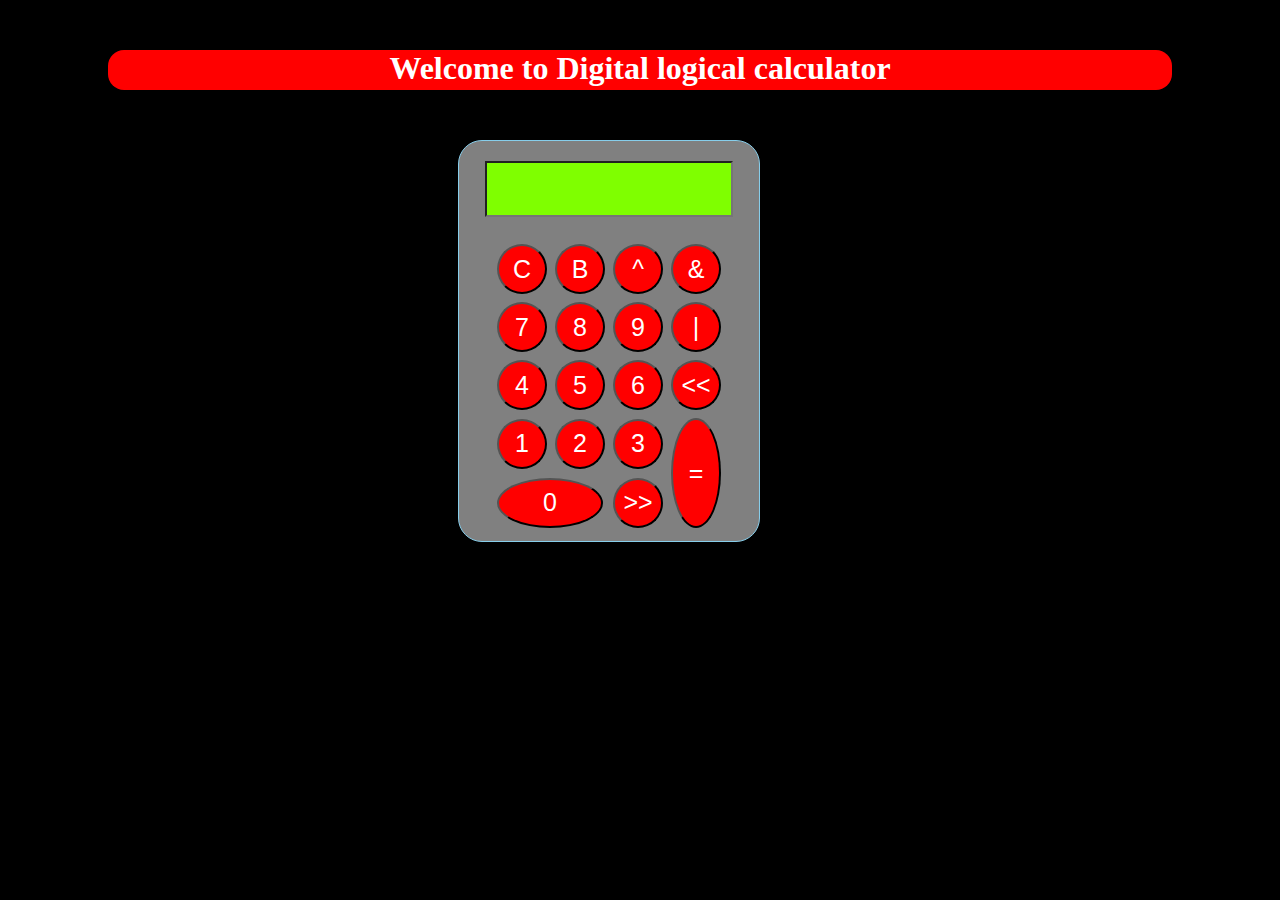
<file: index.html>
<!DOCTYPE html>
<html lang="en">

<head>
    <meta charset="UTF-8">
    <meta http-equiv="X-UA-Compatible" content="IE=edge">
    <meta name="viewport" content="width=device-width, initial-scale=1.0">
    <link rel="stylesheet" href="calc.css">
    <title>Logical Calculator</title>
</head>

<body>
    <script src="calc.js"></script>
    <div class="head">
        <h1>Welcome to Digital logical calculator</h1>
    </div>

    <div class="formstyle">
        <form action="" name="form1">
            <input class="textview" name="textview">
        </form>
        <center>
            <table>
                <tr>
                    <td><input class="btn" type="button" value="C" onclick="form1.textview.value=''"></td>
                    <td> <input class="btn" type="button" value="B" onclick="backspace()"> </td>
                    <td> <input class="btn" type="button" value="^" onclick="insert('^')"> </td>
                    <td> <input class="btn" type="button" value="&" onclick="insert('&')"> </td>
                </tr>
                <tr>
                    <td> <input class="btn" type="button" value="7" onclick="insert(7)"> </td>
                    <td> <input class="btn" type="button" value="8" onclick="insert(8)"> </td>
                    <td> <input class="btn" type="button" value="9" onclick="insert(9)"> </td>
                    <td> <input class="btn" type="button" value="|" onclick="insert('|')"> </td>
                </tr>
                <tr>
                    <td> <input class="btn" type="button" value="4" onclick="insert(4)"> </td>
                    <td> <input class="btn" type="button" value="5" onclick="insert(5)"> </td>
                    <td> <input class="btn" type="button" value="6" onclick="insert(6)"> </td>
                    <td> <input class="btn" type="button" value="<<" onclick="insert('<<')"> </td>
                </tr>
                <tr>
                    <td> <input class="btn" type="button" value="1" onclick="insert(1)"> </td>
                    <td> <input class="btn" type="button" value="2" onclick="insert(2)"> </td>
                    <td> <input class="btn" type="button" value="3" onclick="insert(3)"> </td>
                    <td rowspan=5> <input class="btn" style="height: 110px" type="button" value="=" onclick="equal()"> </td>
                </tr>
                <tr>
                    <td colspan=2> <input class="btn" style="width: 106px" type="button" value="0" onclick="insert(0)"> </td>
                    <td> <input class="btn" type="button" value=">>" onclick="insert('>>')"> </td>
                </tr>
            </table>
        </center>
    </div>

</body>


</html>
</file>
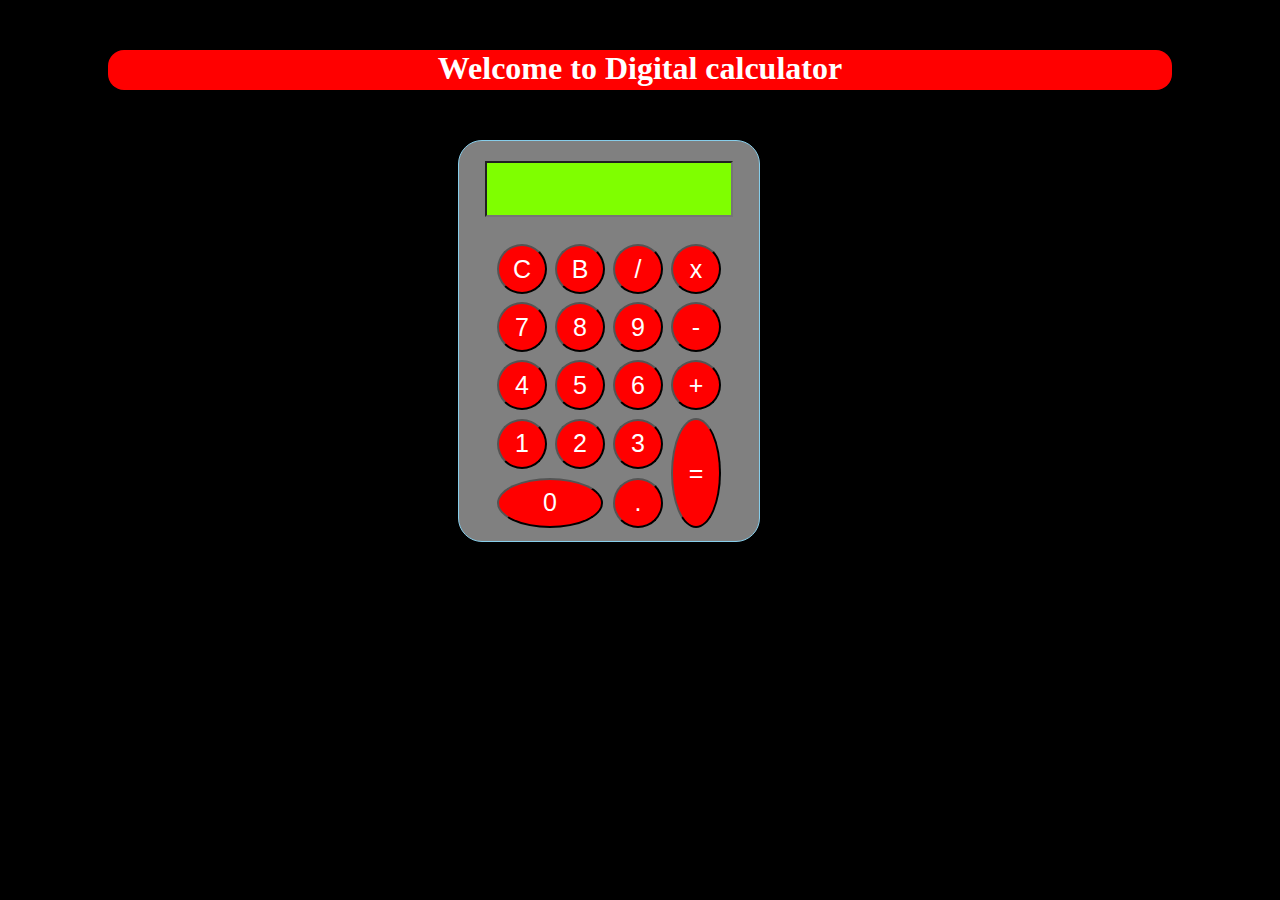
<file: calc.html>
<!DOCTYPE html>
<html lang="en">

<head>
    <meta charset="UTF-8">
    <meta http-equiv="X-UA-Compatible" content="IE=edge">
    <meta name="viewport" content="width=device-width, initial-scale=1.0">
    <link rel="stylesheet" href="calc.css">
    <title>Digital Calculator</title>
</head>

<body>
    <script src="calc.js"></script>
    <div class="head">
        <h1>Welcome to Digital calculator</h1>
    </div>

    <div class="formstyle">
        <form action="" name="form1">
            <input class="textview" name="textview">
        </form>
        <center>
            <table>
                <tr>
                    <td><input class="btn" type="button" value="C" onclick="form1.textview.value=''"></td>
                    <td> <input class="btn" type="button" value="B" onclick="backspace()"> </td>
                    <td> <input class="btn" type="button" value="/" onclick="insert('/')"> </td>
                    <td> <input class="btn" type="button" value="x" onclick="insert('*')"> </td>
                </tr>
                <tr>
                    <td> <input class="btn" type="button" value="7" onclick="insert(7)"> </td>
                    <td> <input class="btn" type="button" value="8" onclick="insert(8)"> </td>
                    <td> <input class="btn" type="button" value="9" onclick="insert(9)"> </td>
                    <td> <input class="btn" type="button" value="-" onclick="insert('-')"> </td>
                </tr>
                <tr>
                    <td> <input class="btn" type="button" value="4" onclick="insert(4)"> </td>
                    <td> <input class="btn" type="button" value="5" onclick="insert(5)"> </td>
                    <td> <input class="btn" type="button" value="6" onclick="insert(6)"> </td>
                    <td> <input class="btn" type="button" value="+" onclick="insert('+')"> </td>
                </tr>
                <tr>
                    <td> <input class="btn" type="button" value="1" onclick="insert(1)"> </td>
                    <td> <input class="btn" type="button" value="2" onclick="insert(2)"> </td>
                    <td> <input class="btn" type="button" value="3" onclick="insert(3)"> </td>
                    <td rowspan=5> <input class="btn" style="height: 110px" type="button" value="=" onclick="equal()"> </td>
                </tr>
                <tr>
                    <td colspan=2> <input class="btn" style="width: 106px" type="button" value="0" onclick="insert(0)"> </td>
                    <td> <input class="btn" type="button" value="." onclick="insert('.')"> </td>
                </tr>
            </table>
        </center>
    </div>

</body>


</html>
</file>
<file: calc.css>
body {
        background-color: black;
    }
    
    .head {
        background-color: red;
        text-align: center;
        margin: 50px 100px;
        border-radius: 1rem;
        justify-content: center;
        height: 40px;
    }
    
    h1 {
        color: white;
        position: relative;
        animation-name: example;
        animation-duration: 12s;
        animation-iteration-count: infinite;
    }
    
    @keyframes example {
        0% {
            left: -150px;
            color: rgb(136, 255, 0);
        }
        25% {
            left: 150px;
            color: turquoise;
        }
        50% {
            left: -150px;
            color: lightpink;
        }
        75% {
            left: 150px;
            color: gold;
        }
        100% {
            left: -150px;
            color: silver;
        }
    }
    
    .formstyle {
        position: absolute;
        text-align: center;
        margin: 0px 450px;
        border: 1px solid skyblue;
        height: 400px;
        width: 300px;
        background-color: gray;
        border-radius: 1.5rem;
    }
    
    .textview {
        /* float: right; */
        margin: 20px;
        height: 50px;
        width: 80%;
        background-color: chartreuse;
        font-size: 30px;
    }
    
    .btn {
        width: 50px;
        height: 50px;
        font-size: 25px;
        margin: 2px;
        cursor: pointer;
        background-color: red;
        color: white;
        border-radius: 50%;
    }
    
    .btn:hover {
        background-color: tomato;
    }
    /* input:hover {
    background-color: rgb(251, 255, 22);
} */
    
    table {
        padding: 2px;
    }
    
    @media screen and (min-width:200px) and (max-width:900px) {
        .head {
            /* display: flex; */
            text-align: none;
            height: 50px;
            width: 350px;
            margin-left: 100px;
            margin: 10px 5px;
        }
        h1 {
             padding-top: 13px;
            /* float: left; */
            font-size: 20px;
            color: white;
            position: relative;
            animation-name: example;
            animation-duration: 0.5s;
            animation-iteration-count: infinite;
        }
        .formstyle {
            height: 250px;
            width: 200px;
            /* text-align: center; */
            margin: 30px;
            margin-left: 80px;
        }
        .textview {
            height: 20px;
            margin: 5px;
            font-size: 15px;
        }
        .btn {
            /* border-radius: 0rem; */
            width: 35px;
            height: 30px;
            font-size: 10px;
            margin: 0px;
        }
        @keyframes example {
            0% {
                /* left: -150px; */
                color: rgb(136, 255, 0);
            }
            25% {
                /* left: 0px; */
                color: turquoise;
            }
            50% {
                /* left: -150px; */
                color: lightpink;
            }
            75% {
                /* left: 0px; */
                color: gold;
            }
            100% {
                /* left: -150px; */
                color: silver;
            }
        }
    }
</file>
